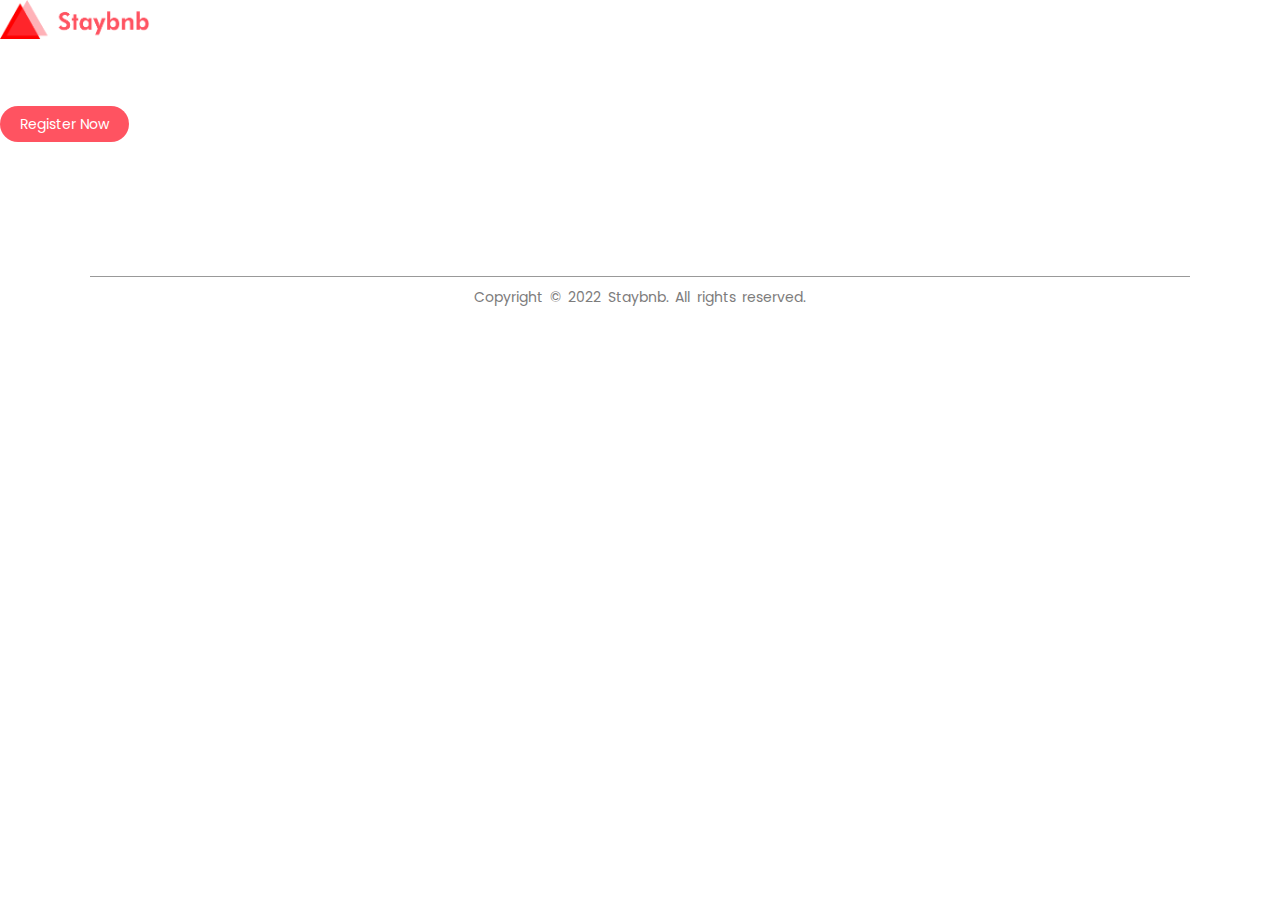
<file: listing.html>
<!DOCTYPE html>
<html lang="en">

<head>
    <meta charset="UTF-8">
    <meta name="viewport" content="width=device-width, initial-scale=1.0">
    <title>Staybnb - Holidays</title>
    <link rel="preconnect" href="https://fonts.googleapis.com">
    <link rel="preconnect" href="https://fonts.gstatic.com" crossorigin>
    <link
        href="https://fonts.googleapis.com/css2?family=Poppins:ital,wght@0,100;0,200;0,300;0,400;0,500;0,600;0,700;0,800;0,900;1,100;1,200;1,300;1,400;1,500;1,600;1,700;1,800;1,900&display=swap"
        rel="stylesheet">
    <link rel="stylesheet" href="https://cdnjs.cloudflare.com/ajax/libs/font-awesome/6.5.2/css/all.min.css"
        integrity="sha512-SnH5WK+bZxgPHs44uWIX+LLJAJ9/2PkPKZ5QiAj6Ta86w+fsb2TkcmfRyVX3pBnMFcV7oQPJkl9QevSCWr3W6A=="
        crossorigin="anonymous" referrerpolicy="no-referrer" />
    <link rel="stylesheet" href="style.css">
</head>

<body>

    <nav id="nav_bar" class="nav_white">
        <img src="./images/logo-red.png" alt="logo" class="logo">
        <ul class="nav_links">
            <li><a href="#" class="active">Explore Places</a></li>
            <li><a href="#">Popular Palces</a></li>
            <li><a href="#">Packages</a></li>
        </ul>
        <p class="register_btn">
            <a href="#">Register Now</a>
            <i class="fa-solid fa-bars" onclick="togglebtn()"></i>
        </p>
    </nav>

    <div class="container">

    </div>

    <!-- -------------------- footer -------------------- -->
    <footer class="footer">
        <div class="social_links">
            <div>
                <a href=""><i class="fa-brands fa-instagram"></i></a>
                <a href=""><i class="fa-brands fa-youtube"></i></a>
                <a href=""><i class="fa-brands fa-facebook"></i></a>
                <a href=""><i class="fa-brands fa-x-twitter"></i></a>
            </div>
            <hr>
            <p class="copy_right">Copyright &copy; 2022 Staybnb. All rights reserved.</p>
        </div>
    </footer>

    <script>
        let navBar = document.getElementById("nav_bar");
        function togglebtn() {
            navBar.classList.toggle("hide_menu")
        }

    </script>
</body>
</file>
<file: style.css>
* {
  margin: 0;
  padding: 0;
  box-sizing: border-box;
  font-family: "Poppins", sans-serif;
}

.container {
  padding: 0 7%;
}

/* -------------------- Header section -------------------- */
.header {
  min-height: 100vh;
  width: 100%;
  background-image: linear-gradient(rgba(0, 0, 0, 0.3), rgba(0, 0, 0, 0.3)),
    url("images/banner.jpg");
  background-size: cover;
  background-position: center;
}

.nav_links {
  display: flex;
  justify-content: space-between;
  align-items: center;
  padding: 20px 7%;
}

.logo {
  cursor: pointer;
  width: 150px;
}

.nav_links li {
  list-style: none;
  display: inline-block;
  margin: 0px 20px;
}

.nav_links li a {
  text-decoration: none;
  color: #fff;
}

.active {
  position: relative;
}
.active::after {
  content: "";
  background-color: #fff;
  width: 25px;
  height: 2px;
  position: absolute;
  left: 50%;
  transform: translateX(-50%);
  bottom: -12px;
  border-radius: 2px;
}

.register_btn a {
  background-color: #ff5361;
  color: #fff;
  text-decoration: none;
  padding: 8px 20px;
  border-radius: 25px;
  font-size: 14px;
}

.nav_links .register_btn .fa-bars {
  display: none;
}

.header h1 {
  text-align: center;
  padding-top: 15%;
  color: #fff;
  font-size: 2.5rem;
  font-weight: 500;
}

.search_box {
  background-color: #fff;
  width: 70%;
  margin: 10px auto;
  border-radius: 50px;
  padding: 0.5% 2.5%;
}

.search_box form {
  display: flex;
  align-items: center;
  flex-wrap: wrap;
  gap: 10px;
}

.search_box form input {
  display: block;
  border: 0;
  outline: none;
  background: transparent;
}

.search_box form button {
  background-color: #ff5361;
  width: 50px;
  height: 50px;
  border-radius: 50%;
  outline: none;
  border: 0;
  cursor: pointer;
}

.search_box form button img {
  width: 15px;
  margin-top: 7px;
}

.search_box .location {
  flex-grow: 1;
}

.search_box form label {
  font-weight: 600;
  font-size: 14px;
}

/* -------------------- Exclusive section -------------------- */
.sub_title {
  margin: 40px 0px 20px;
  font-size: 1.25rem;
  font-weight: 500;
  letter-spacing: 2px;
}

.exclusive {
  display: grid;
  grid-template-columns: repeat(auto-fit, minmax(225px, 1fr));
  grid-gap: 25px;
}

.exclusive div img {
  width: 100%;
  height: 125px;
  border-radius: 5px;
}

.exclusive div {
  position: relative;
  cursor: pointer;
}

.exclusive div span {
  position: absolute;
  top: 50%;
  left: 50%;
  text-align: center;
  transform: translate(-50%, -50%);
  color: #fff;
  font-weight: 500;
  border-radius: 5px;
  padding: 0.75% 2.5%;
}

.exclusive div span p {
  font-size: 14px;
  font-weight: 500;
}

.trending {
  display: grid;
  grid-template-columns: repeat(auto-fit, minmax(225px, 1fr));
  grid-gap: 25px;
}

.trending div img {
  width: 100%;
  height: 300px;
  border-radius: 5px;
}

.trending p {
  font-weight: 500;
  margin-top: 10px;
}

/* -------------------- Share property section -------------------- */

.share_property {
  background-image: linear-gradient(to right, #67313c, transparent),
    url(./images/hotel.jpg);
  background-size: cover;
  background-position: center;
  padding: 5%;
  color: #fff;
  margin: 50px 0;
  border-radius: 5px;
}

.share_property .sharing_title {
  font-size: 2rem;
  font-weight: 600;
  margin: 0 0 20px;
}

.sharing_text {
  font-size: 14px;
  font-weight: 400;
  margin: 0 0 20px;
}

.share_property button {
  background-color: #ff5361;
  border: 0;
  color: #fff;
  font-weight: 500;
  border-radius: 25px;
  padding: 8px 20px;
  font-size: 14px;
  cursor: pointer;
}

.stories {
  display: grid;
  grid-template-columns: repeat(auto-fit, minmax(225px, 1fr));
  grid-gap: 20px;
}

.stories div img {
  width: 100%;
  height: 350px;
  border-radius: 5px;
}

.stories div {
  position: relative;
  text-align: center;
}

.stories div p {
  position: absolute;
  top: 50%;
  left: 50%;
  transform: translate(-50%, -50%);
  color: #fff;
  font-weight: 500;
  width: 75%;
}

.about {
  margin: 40px 0;
}

.about .earning_btn {
  text-align: center;
  background-color: #ff5361;
  width: 80%;
  max-width: 300px;
  border-radius: 50px;
  padding: 10px 25px;
  margin: 100px auto;
}

.about .earning_btn a {
  text-decoration: none;
  color: #fff;
  font-size: 1.25rem;
  cursor: pointer;
  font-weight: 400;
}

.about div p {
  text-align: justify;
  line-height: 35px;
  color: #7d7c7c;
}

.about h3 {
  font-size: 32px;
  font-weight: 300;
  text-align: center;
  margin: 10px auto;
  letter-spacing: 2.5px;
}

.footer {
  margin: 100px auto 25px;
  padding: 0 7%;
  text-align: center;
}

.footer .social_links {
  text-decoration: none;
  margin: 20px auto;
}

.footer .social_links a {
  color: #7d7c7c;
  font-size: 20px;
  margin-right: 14px;
}

.social_links p {
  font-size: 14px;
  color: #7d7c7c;
  word-spacing: 2.5px;
}

.footer hr {
  border: 0;
  background-color: #999;
  height: 1px;
  width: 100%;
  margin: 10px 0;
}
</file>
